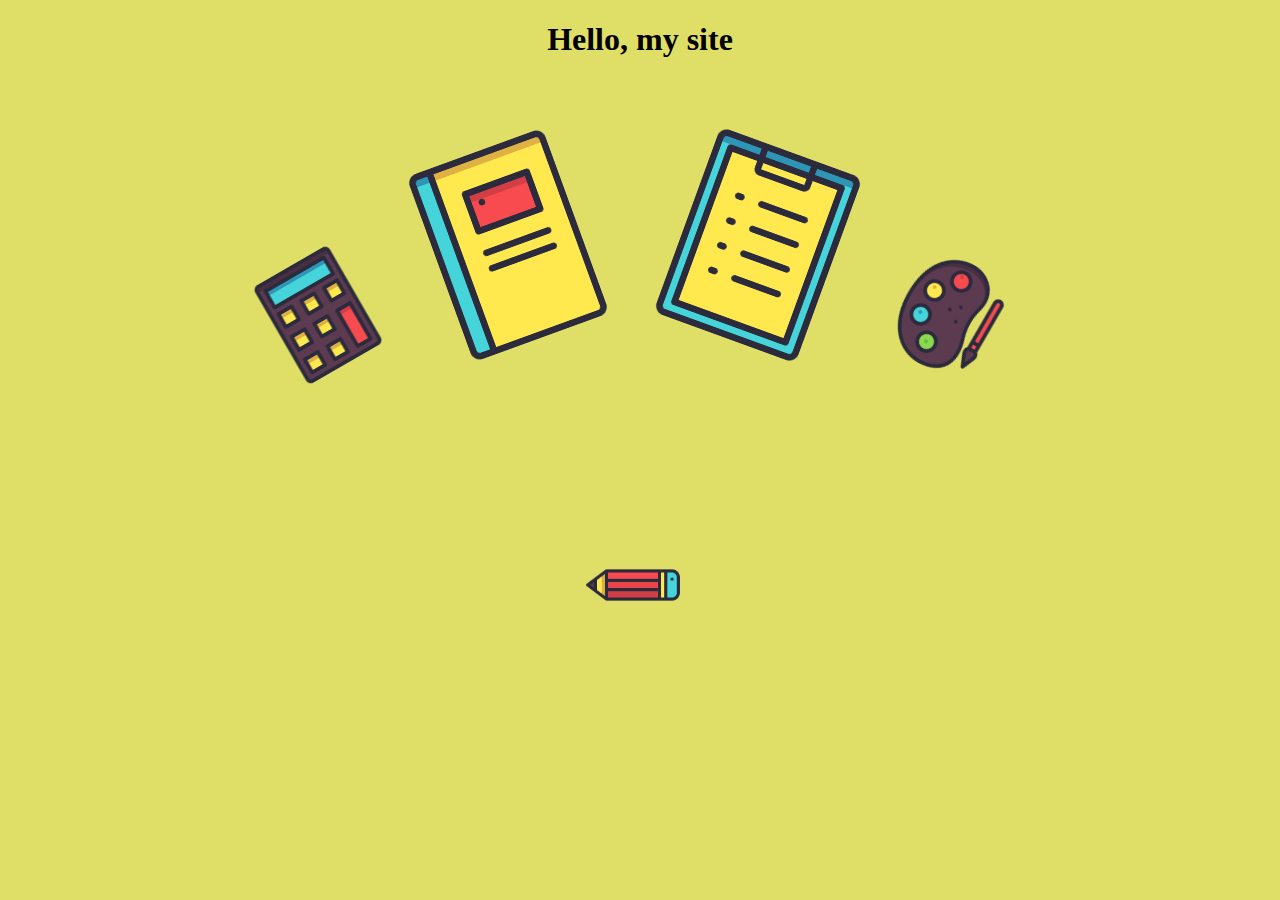
<file: floating icons/index.html>
<!DOCTYPE html>
<html lang="en">
<head>
    <meta charset="UTF-8">
    <meta name="viewport" content="width=device-width, initial-scale=1.0">
    <title>Document</title>
    <link rel="stylesheet" href="./style.css">
</head>
<body>
    <h1>Hello, my site</h1>
   
        <div id="pictures">
            <div id="calc"></div>
            <div id="book"></div>
            <div id="tablet"></div>
            <div id="paint"></div>
            <div id="pencil"></div>
        </div>
    
  
</body>
</html>
</file>
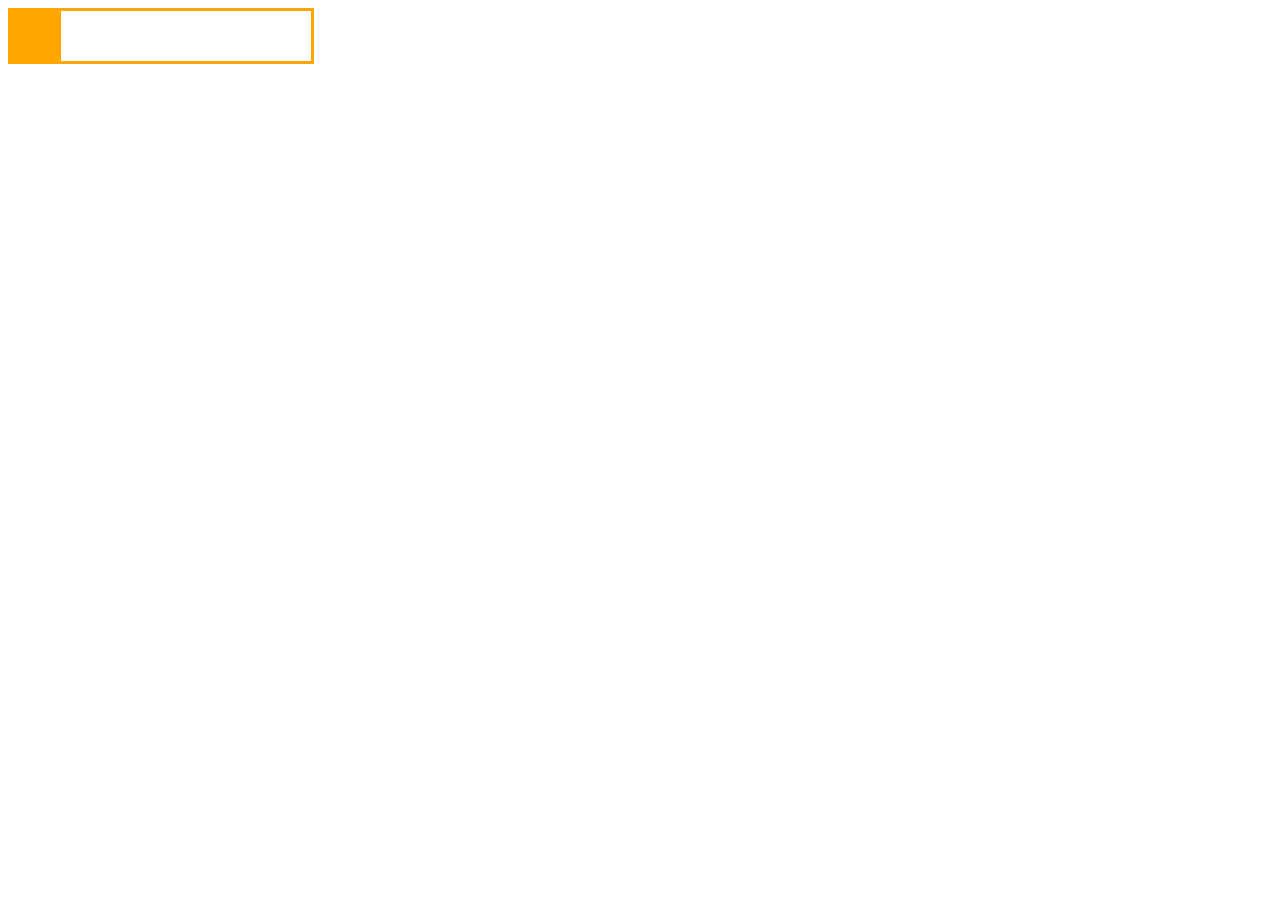
<file: progress bar/bar.html>
<!DOCTYPE html>
<html lang="en">
<head>
    <meta charset="UTF-8">
    <meta name="viewport" content="width=device-width, initial-scale=1.0">
    <title>Document</title>
    <link rel="stylesheet" href="./style.css">
</head>
<body>
    <div id="border">
        <div id="block"></div>
    </div>
</body>
</html>
</file>
<file: floating icons/style.css>
h1{
    text-align: center;
}
body{
    background-color: rgb(223, 223, 103);
}
#pictures{
    display: flex;
    flex-direction: row;
    justify-content: center;
    margin: 5px;
    position: absolute;
    bottom: 0;
    top:10%;
    left:10%;
    overflow-y:hidden;
}
#pictures > * {
display:flex;
flex-direction: column;
justify-content: center;
}
#calc{
    width: 250px;
    height: 300px;
    background: url(./icons/calc.png) center/cover no-repeat;
    transform: rotate(-30deg) scale(0.4);   
   position: relative;
   top:70px;
   left:60px;
}
#book{
    width: 250px;
    height:300px;
    background: url(./icons/book.png) center/cover no-repeat;
    transform: rotate(-20deg) scale(0.7);
}
#tablet{
    width: 250px;
    height:300px;
    background: url(./icons/paper.png) center/cover no-repeat;
    transform: rotate(20deg) scale(0.7);
}
#paint{
    width: 250px;
    height:300px;
    background: url(./icons/pallete.png) center/cover no-repeat;
    transform: rotate(30deg) scale(0.4);
    position: relative;
    top:70px;
    right:60px;
    animation:anim 5s 2.5s both;
}
#pencil{
    width: 100px;
    height:100px;
    background: url(./icons/pencil.png) center/cover no-repeat;
    transform: scale(1.5);
    transform: rotate(90deg);
    position: absolute;
    bottom: 0;
    top:55%;
    left:45%;
     animation:anim 5s 2.5s both; 
    
 }
 @keyframes anim{
    from{
        transform: translate(0,250%);
    }
    to{
        transform: translate();
    }
 }
#pictures div:nth-child(0){
    animation:anim 5s ease-in 0.5s  both;
}
#pictures div:nth-child(1){
    animation:anim 5s 1s both;
}
#pictures div:nth-child(2){
    animation:anim 5s 1.5s both;
}
#pictures div:nth-child(3){
    animation:anim 5s 2s both;
}
#pictures > * :nth-child(4){
    animation:anim 5s 2.5s both;
}
</file>
<file: progress bar/style.css>
#border{
    width: 300px;
    height:50px;
    border: 3px solid orange;
    overflow-x: hidden;
    position:relative;
}
#block{
    height:50px;
    width:50px;
    position: absolute;
    display: inline-block;
    background-color: orange; 
    animation: move 2s cubic-bezier(.64,.67,.56,.55) 0s infinite ;
}
@keyframes move{
    from{
        transform: translate(-50px);
    }
    to{
        transform: translate(300px);
    }
}
</file>
